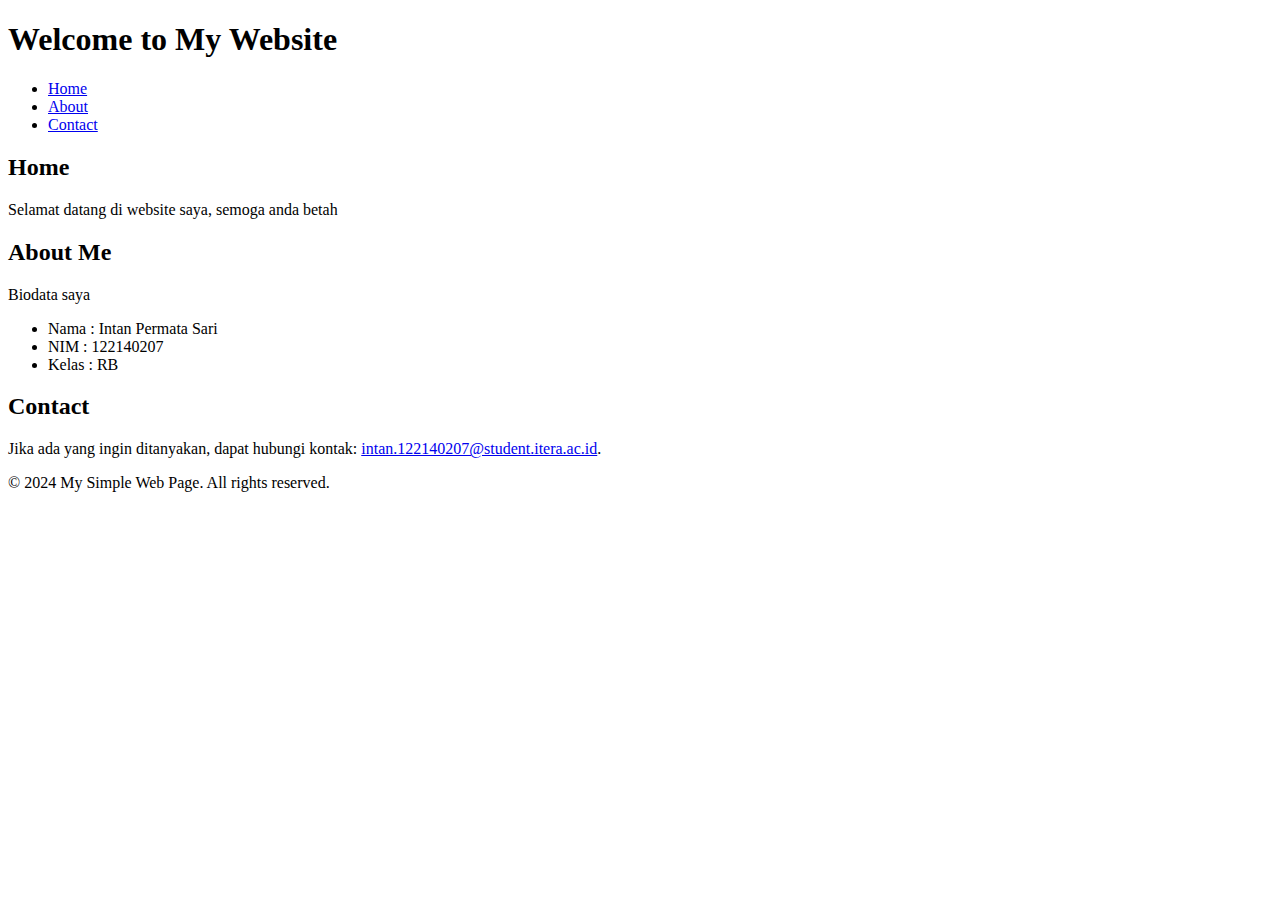
<file: task_html/122140207/index.html>
<!DOCTYPE html>
<html lang="en">
<head>
    <meta charset="UTF-8">
    <meta name="viewport" content="width=device-width, initial-scale=1.0">
    <title>WEB PORTOFOLIO</title>
</head>
<body>

    <!-- Header and Navigation -->
    <header>
        <h1>Welcome to My Website</h1>
        <nav>
            <ul>
                <li><a href="#home">Home</a></li>
                <li><a href="#about">About</a></li>
                <li><a href="#contact">Contact</a></li>
            </ul>
        </nav>
    </header>

    <!-- Main Content -->
    <main>
        <section id="home">
            <h2>Home</h2>
            <p>Selamat datang di website saya, semoga anda betah </p>
        </section>

        <section id="about me">
            <h2>About Me</h2>
            <p>Biodata saya</p>
            <ul>
                <li>Nama                : Intan Permata Sari</li>
                <li>NIM                 : 122140207 </li>
                <li>Kelas               : RB</li>
            </ul>
        </section>


        <section id="contact">
            <h2>Contact</h2>
            <p>Jika ada yang ingin ditanyakan, dapat hubungi kontak: <a href="intan.122140207@student.itera.ac.id">intan.122140207@student.itera.ac.id</a>.</p>
            <address>

        </section>
    </main>

    <!-- Footer -->
    <footer>
        <p>&copy; 2024 My Simple Web Page. All rights reserved.</p>
    </footer>

</body>
</html>
</file>
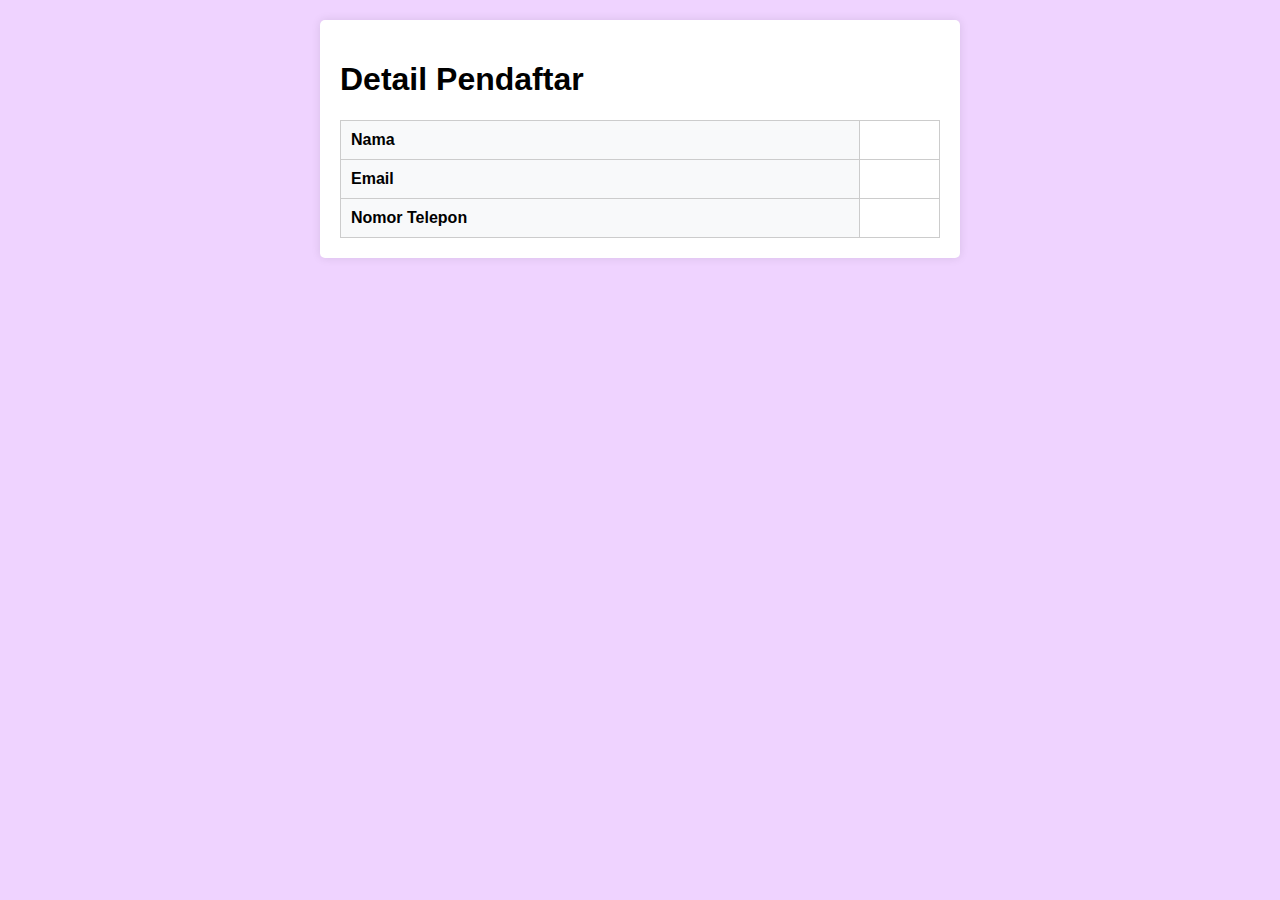
<file: task_2/detail.html>
<!DOCTYPE html>
<html lang="en">
<head>
    <meta charset="UTF-8">
    <meta name="viewport" content="width=device-width, initial-scale=1.0">
    <title>Detail Pendaftar</title>
    <link rel="stylesheet" href="style.css">
</head>
<body>
    <div class="container">
        <h1>Detail Pendaftar</h1>
        <table class="info-table">
            <tr>
                <th>Nama</th>
                <td><span id="name"></span></td>
            </tr>
            <tr>
                <th>Email</th>
                <td><span id="email"></span></td>
            </tr>
            <tr>
                <th>Nomor Telepon</th>
                <td><span id="phone"></span></td>
            </tr>
        </table>
    </div>
</body>
</html>
</file>
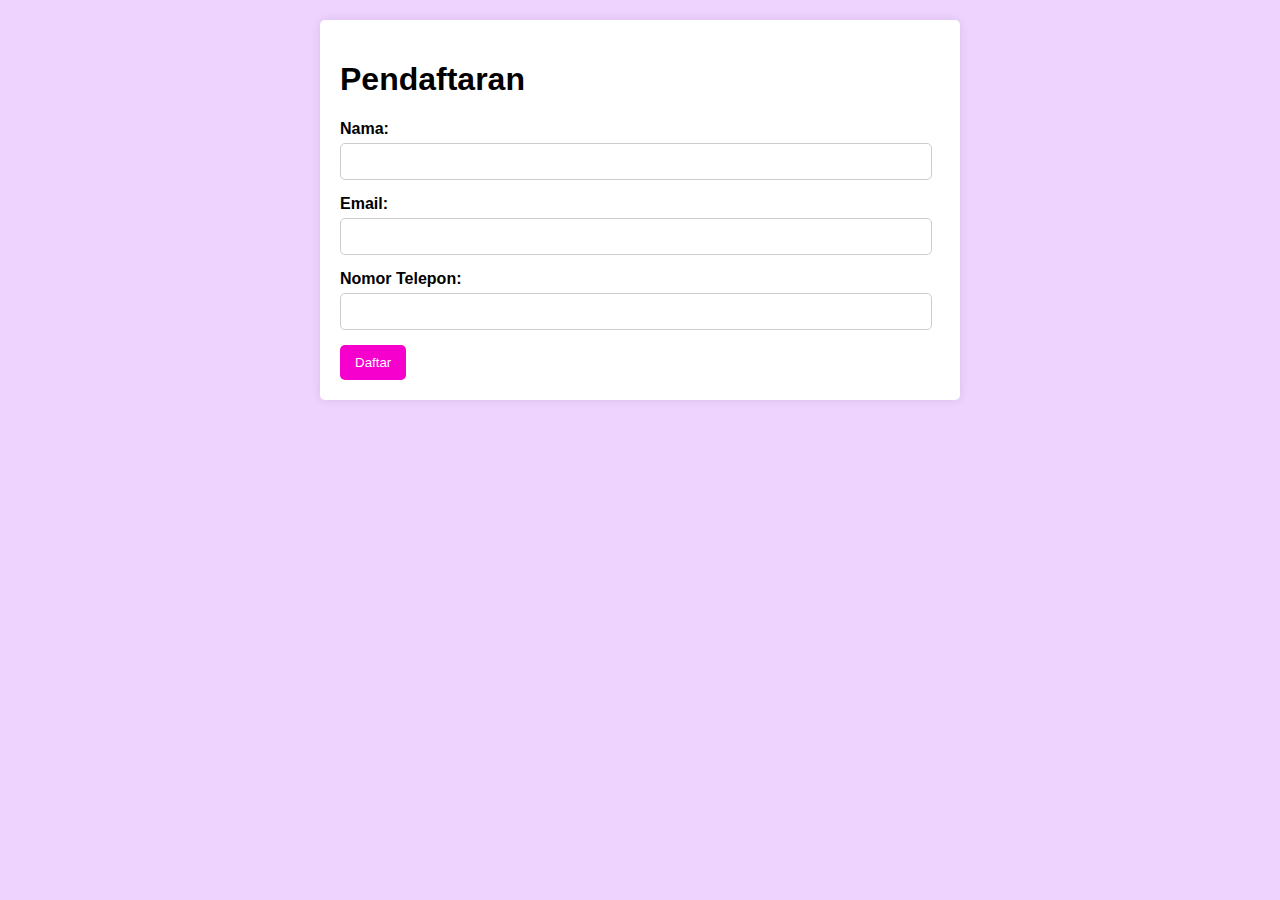
<file: task_2/Table.html>
<!DOCTYPE html>
<html lang="en">
<head>
    <meta charset="UTF-8">
    <meta name="viewport" content="width=device-width, initial-scale=1.0">
    <title>Halaman Pendaftaran</title>
    <link rel="stylesheet" href="style.css">
</head>
<body>
    <div class="container">
        <h1>Pendaftaran</h1>
        <form action="detail.html" method="post" id="registrationForm">
            <div class="form-group">
                <label for="name">Nama:</label>
                <input type="text" id="name" name="name" required>
            </div>
            <div class="form-group">
                <label for="email">Email:</label>
                <input type="email" id="email" name="email" required>
            </div>
            <div class="form-group">
                <label for="phone">Nomor Telepon:</label>
                <input type="tel" id="phone" name="phone" required>
            </div>
            <button type="submit">Daftar</button>
        </form>
    </div>
</body>
</html>
</file>
<file: task_2/style.css>
/* Selector 1: General Layout */
body {
    font-family: Arial, sans-serif;
    background-color: #efd3ff;
    margin: 0;
    padding: 20px;
}

.container {
    max-width: 600px;
    border-radius: 5px;
    margin: 0 auto;
    padding: 20px;
    background-color: #ffffff;
    box-shadow: 0 0 10px rgba(0, 0, 0, 0.1);
}

/* Selector 2: Form Styling */
.form-group {
    margin-bottom: 15px;
}

label {
    display: block;
    font-weight: bold;
    margin-bottom: 5px;
}

input[type="text"],
input[type="email"],
input[type="tel"] {
    width: 95%;
    padding: 10px;
    border: 1px solid #ccc;
    border-radius: 5px;
}

button {
    padding: 10px 15px;
    background-color: #f600cd;
    color: white;
    border: none;
    border-radius: 5px;
    cursor: pointer;
}

button:hover {
    background-color: #ffc1f3;
}

/* Selector 3: Table Styling */
.info-table {
    width: 100%;
    border-collapse: collapse;
    margin-top: 20px;
}

.info-table th, .info-table td {
    padding: 10px;
    border: 1px solid #ccc;
    text-align: left;
}

.info-table th {
    background-color: #f8f9fa;
}
</file>
